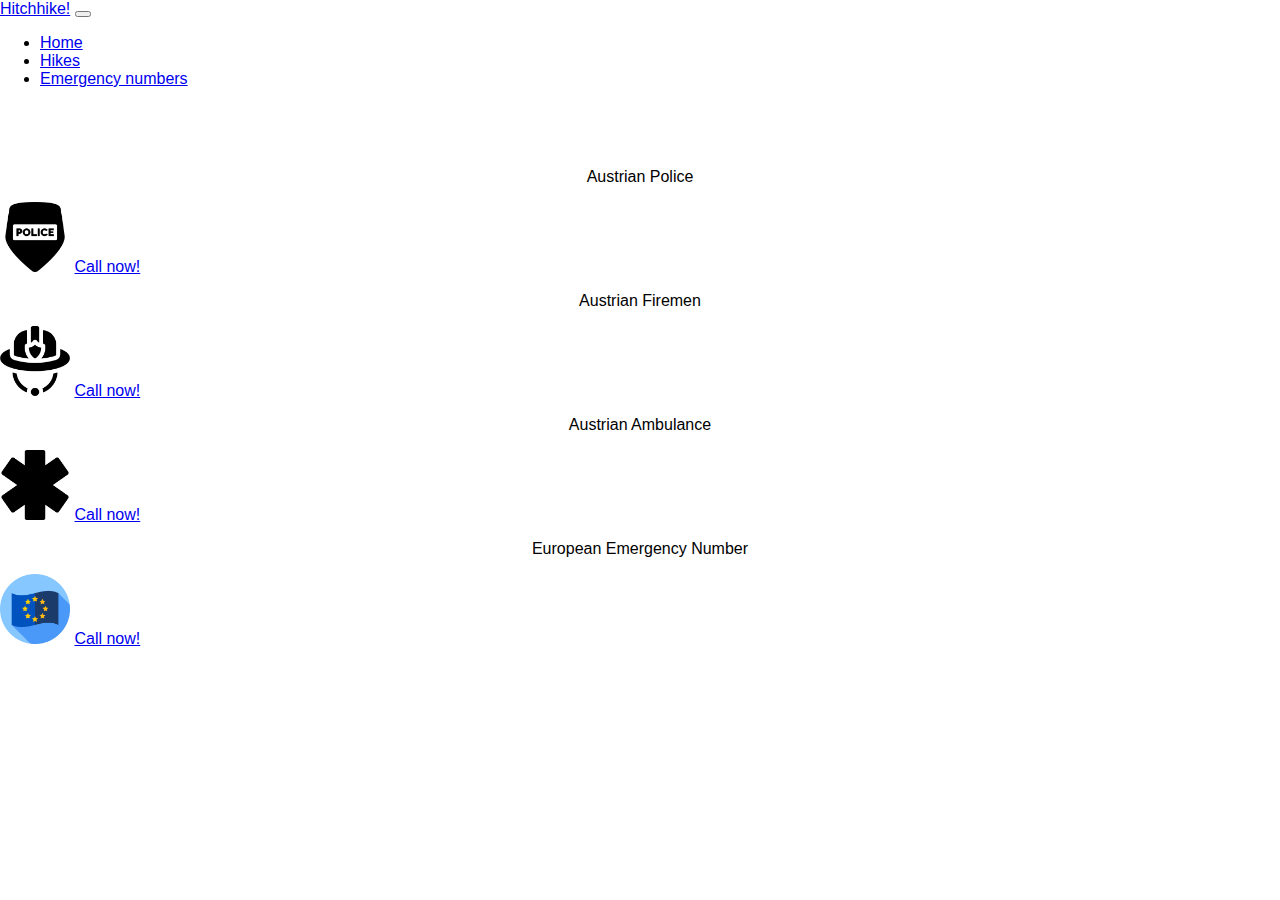
<file: emergency.html>
<!DOCTYPE html>
<html lang="en">
<head>
    <meta charset="UTF-8">
    <meta http-equiv="X-UA-Compatible" content="IE=edge">
    <meta name="viewport" content="width=device-width, initial-scale=1.0">
    <link rel="preconnect" href="https://fonts.gstatic.com">
    <script src="index.js"></script>
    <link rel="stylesheet" href="https://maxcdn.bootstrapcdn.com/bootstrap/4.0.0/css/bootstrap.min.css">
    <script src="https://ajax.googleapis.com/ajax/libs/jquery/3.3.1/jquery.min.js"></script>
    <script src="https://cdnjs.cloudflare.com/ajax/libs/popper.js/1.12.9/umd/popper.min.js"></script>
    <script src="https://maxcdn.bootstrapcdn.com/bootstrap/4.0.0/js/bootstrap.min.js"></script>
    <link href="https://fonts.googleapis.com/css2?family=Montserrat:wght@300&display=swap" rel="stylesheet"> 
    <link rel="stylesheet" href="https://cdnjs.cloudflare.com/ajax/libs/font-awesome/4.7.0/css/font-awesome.min.css">
    <link rel="preconnect" href="https://fonts.googleapis.com">
    <link rel="preconnect" href="https://fonts.gstatic.com" crossorigin>
    <link href="https://fonts.googleapis.com/css2?family=Oxygen:wght@300&display=swap" rel="stylesheet">
    <link rel="stylesheet" href="css/emergency.css">
    <title>Emergency Numbers - Hitchike!</title>
</head>
<body>
  <div class="top">
    <nav class="navbar navbar-expand-md navbar-light bg-light">
      <a class="navbar-brand" href="index.html">Hitchhike!</a>
      <button
        class="navbar-toggler"
        type="button"
        data-toggle="collapse"
        data-target="#navbarSupportedContent"
      >
        <span class="navbar-toggler-icon"></span>
      </button>

      <div class="collapse navbar-collapse" id="navbarSupportedContent">
        <ul class="navbar-nav ml-auto">
          <li class="nav-item">
            <a class="nav-link" href="landing.html">Home</a>
          </li>

          <li class="nav-item">
            <a class="nav-link" href="hikes.html">Hikes</a>
          </li>
          <li class="nav-item active">
            <a class="btn btn-outline-danger " href="emergency.html">Emergency numbers</a>
          </li>
        </ul>
      </div>
    </nav>
  </div>
      <div class="row text-center">
        <div class="col-md-3 p-2">
          <p>Austrian Police</p>
          <img src="media/shield.png" width="70">
          <a class="btn btn-outline-danger" href="tel:+43-133">Call now!</a>
        </div>
        <div class="col-md-3 p-2">
          <p>Austrian Firemen</p>
          <img src="media/firefighter-helmet.png" width="70">
          <a class="btn btn-outline-danger" href="tel:+43-122">Call now!</a>
        </div>
        <div class="col-md-3 p-2">
          <p>Austrian Ambulance</p>
          <img src="media/star.png" width="70">
          <a class="btn btn-outline-danger" href="tel:+43-144">Call now!</a>
        </div>
        <div class="col-md-3 p-2">
          <p>European Emergency Number</p>
          <img src="media/european-union.png" width="70"> 
          <a class="btn btn-outline-danger" href="tel:+43-112">Call now!</a>
        </div>
      </div>
      <div class="row"></div>
  
       <!--<div class="emergency-numbers">
            <div class="police">
                <p>Police</p>
                <a href="tel:+43-133"><img src="img/police.png" alt="" srcset=""> 133</a>
            </div>
            <div class="fire">
                <p>Fire brigade</p>
                <a href="tel:+43-122"><img src="img/fire-truck.png" alt="" srcset=""> 122</a>
                
            </div>
            <div class="ambulance">
                <p>Ambulance</p>
                <a href="tel:+43-144"><img src="img/ambulance.png" alt="" srcset=""> 144</a>
                
            </div>
            <div class="european">
                <p>European emergency number</p>
                <a href="tel:+43-112"><img src="img/emergency-number.png" alt="" srcset=""><br> 112</a>
            </div>
        </div>
    </div> --> 
</body>
</html>
</file>
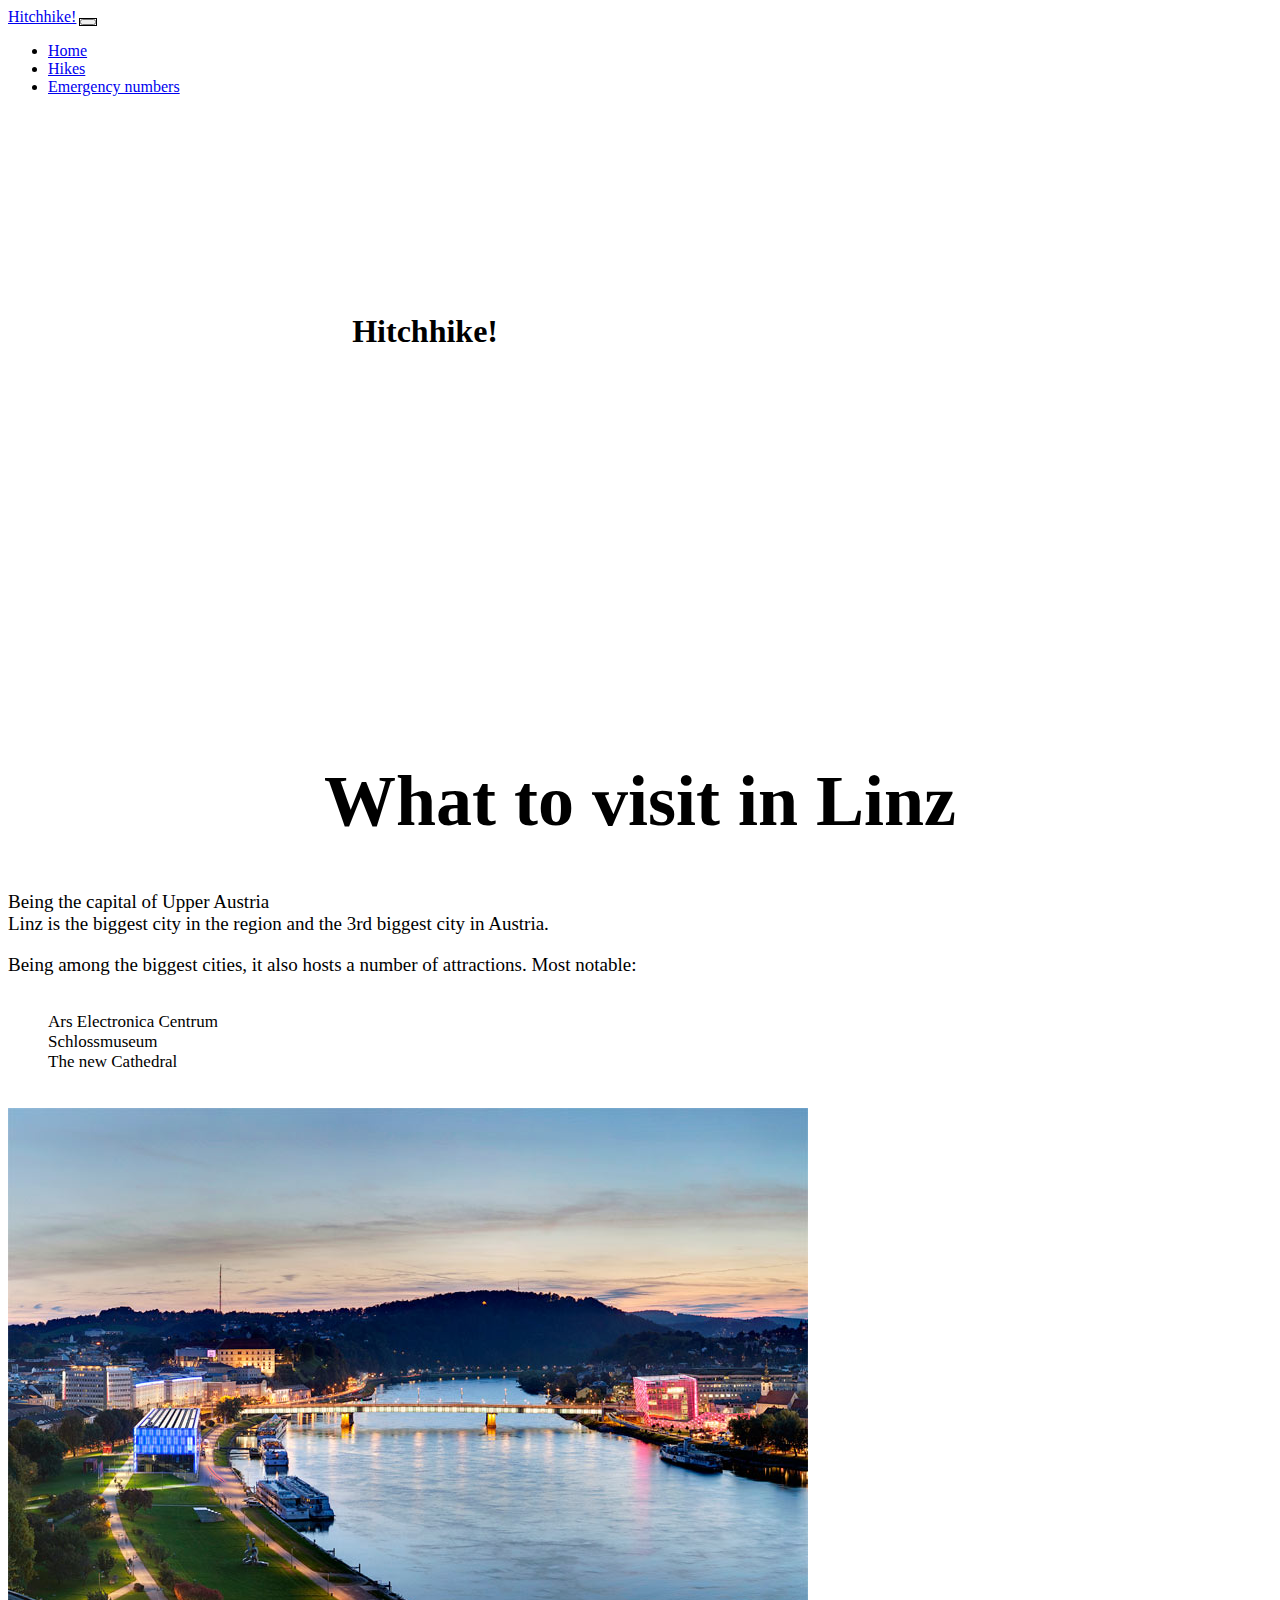
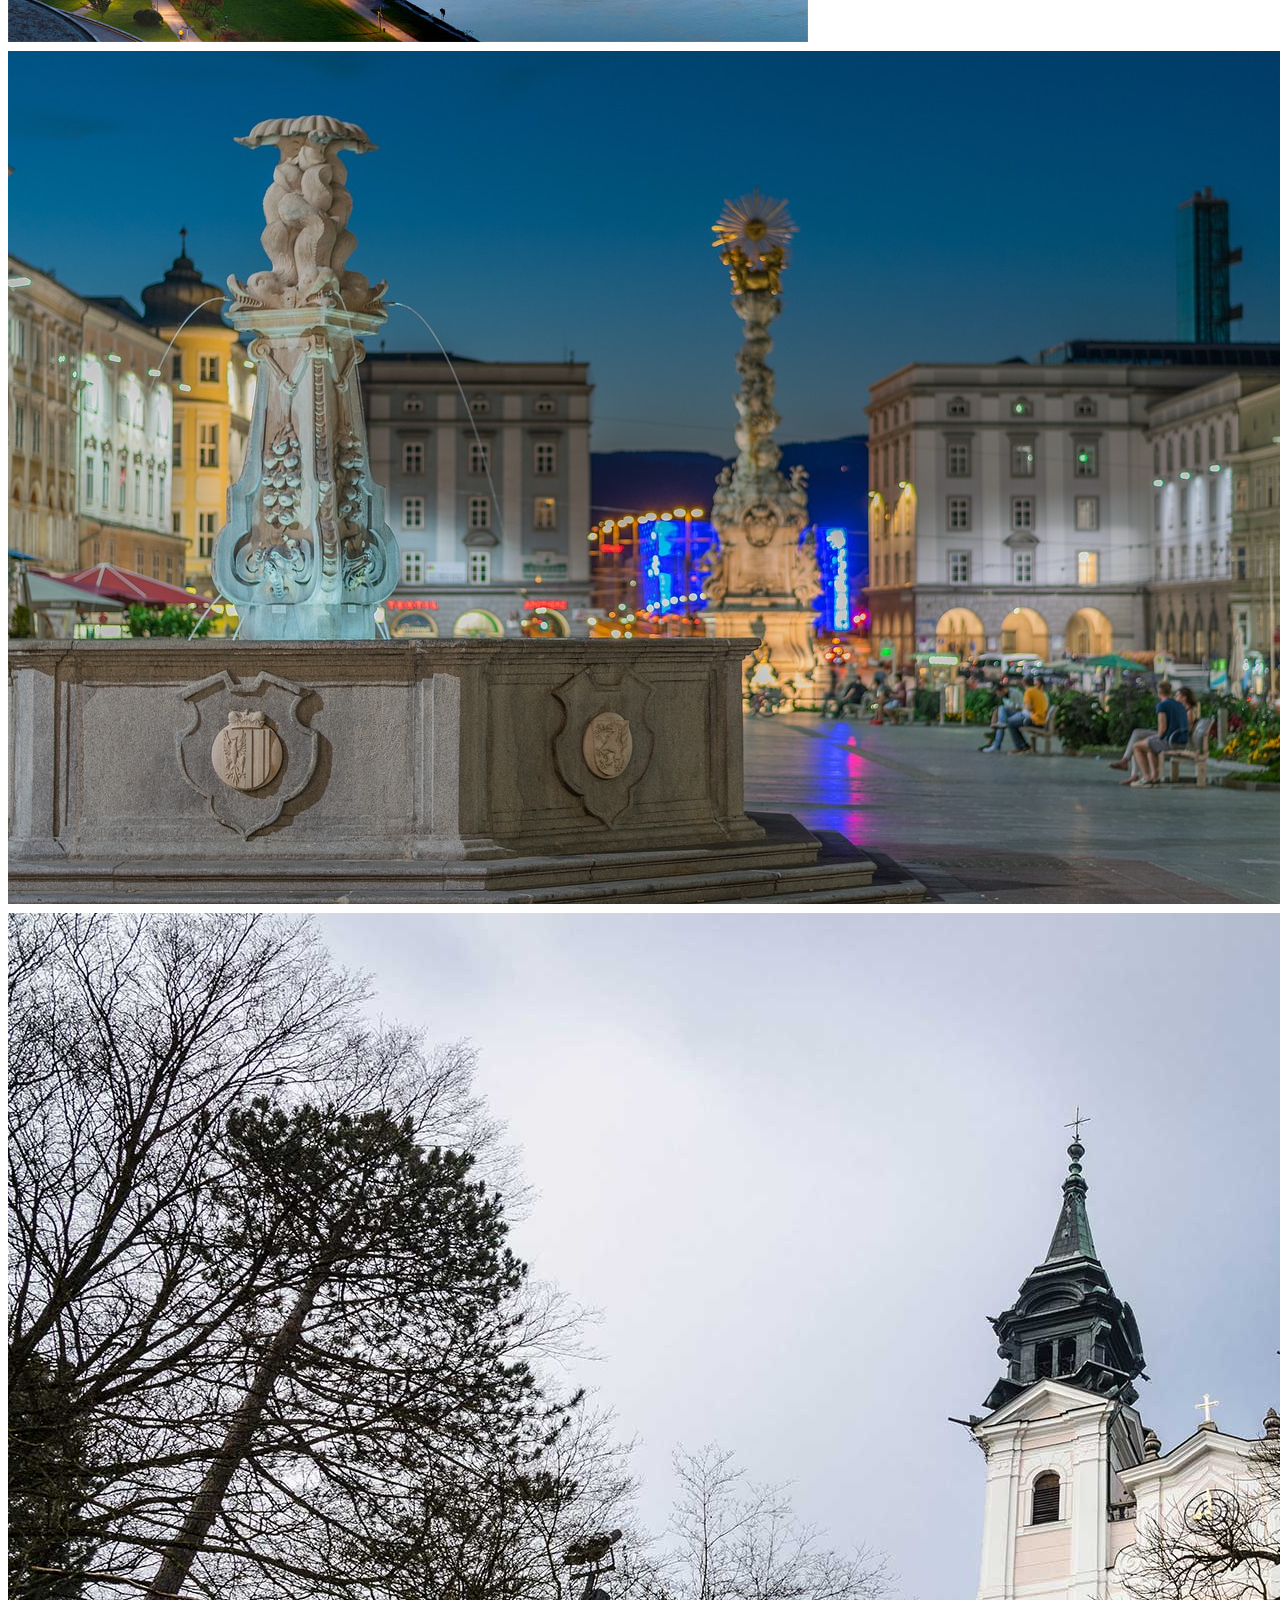
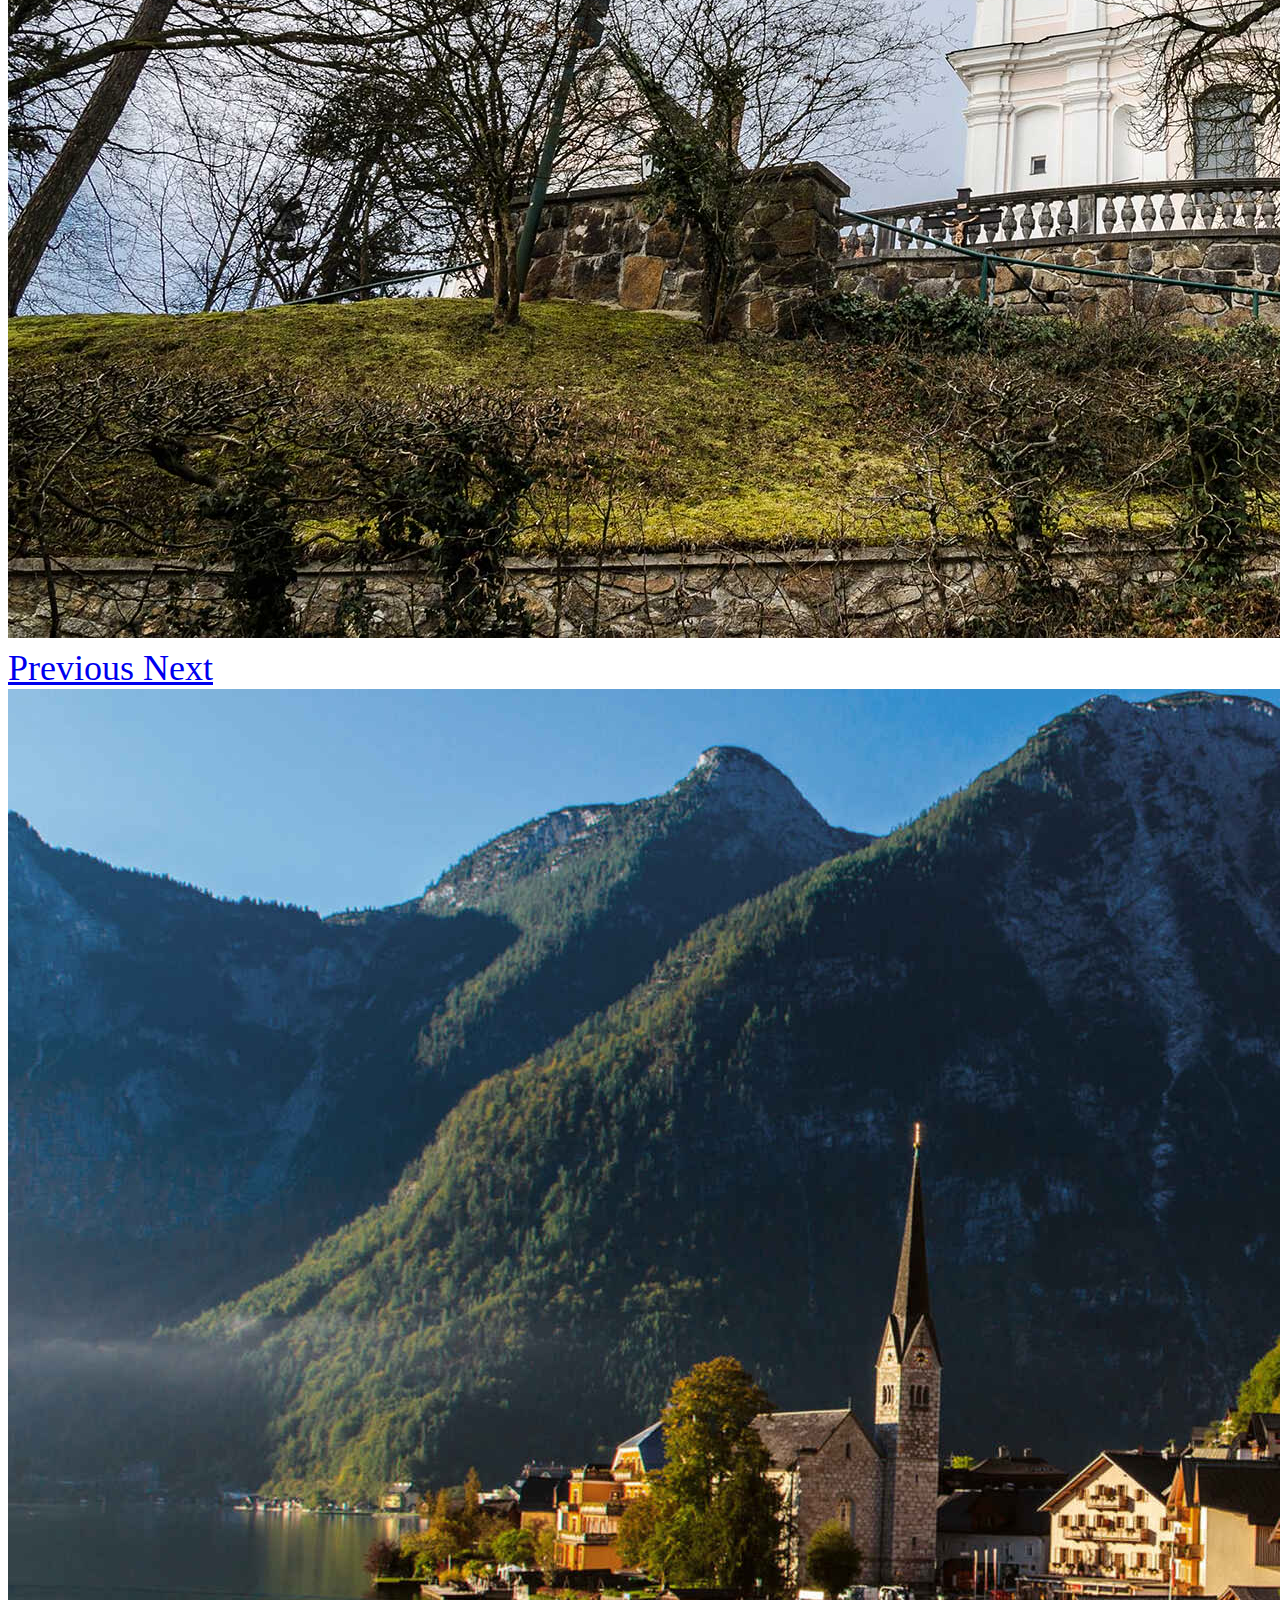
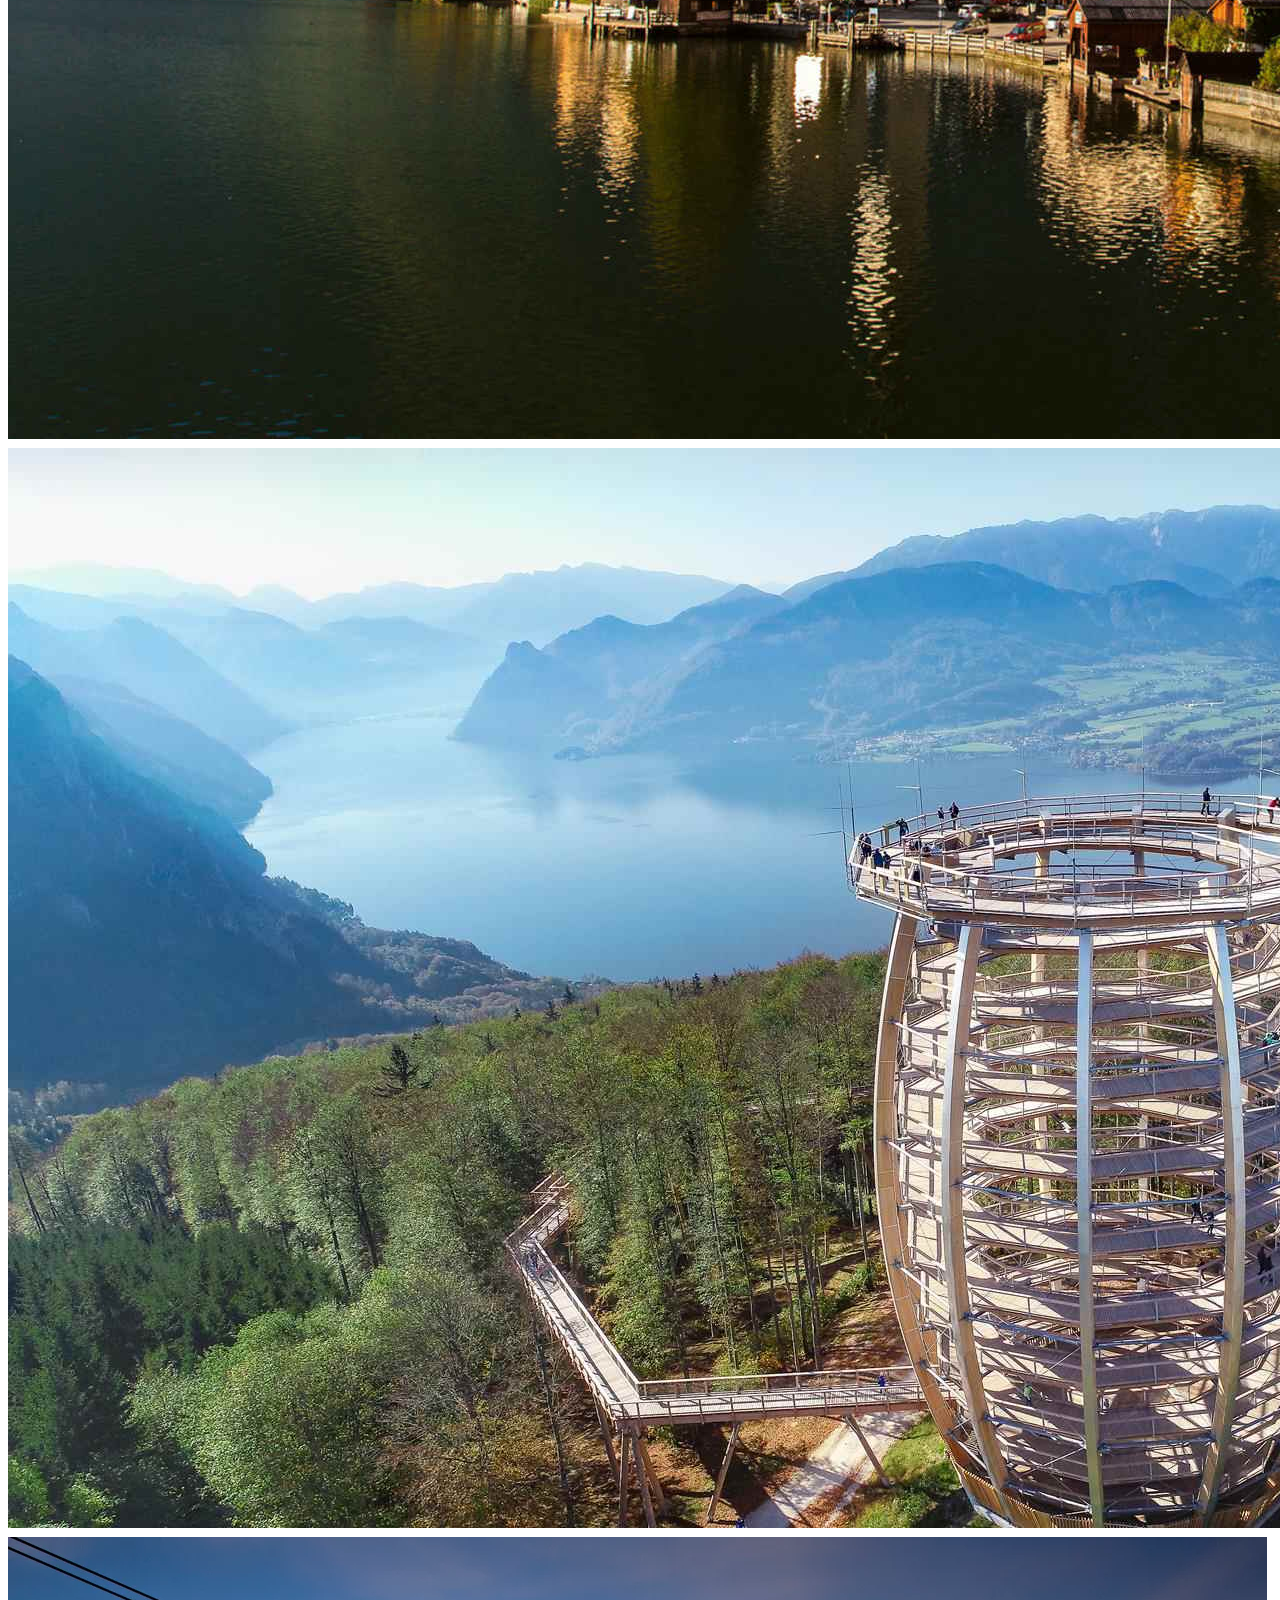
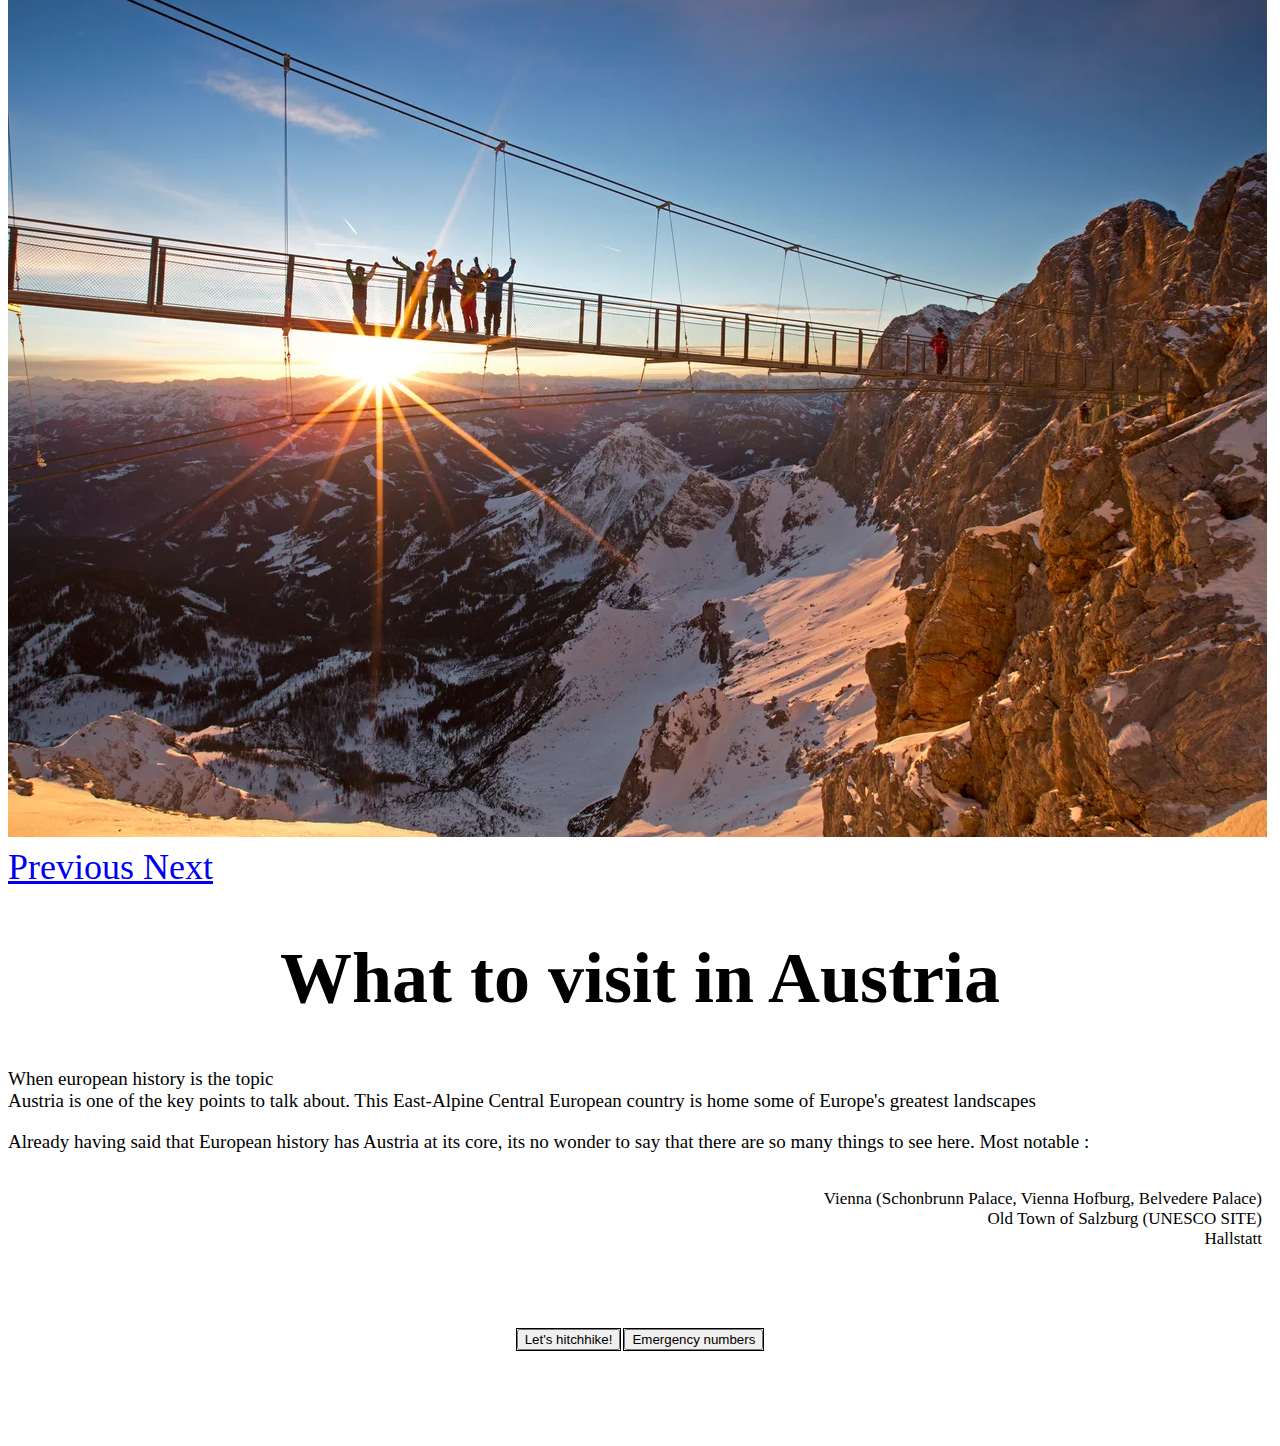
<file: landing.html>
<!DOCTYPE html>
<html lang="en">
<head>
    <meta charset="UTF-8">
    <meta http-equiv="X-UA-Compatible" content="IE=edge">
    <meta name="viewport" content="width=device-width, initial-scale=1.0">
    <link rel="preconnect" href="https://fonts.gstatic.com">
    <link rel="stylesheet" href="https://maxcdn.bootstrapcdn.com/bootstrap/4.0.0/css/bootstrap.min.css">
	  <script src="https://ajax.googleapis.com/ajax/libs/jquery/3.3.1/jquery.min.js"></script>
	  <script src="https://cdnjs.cloudflare.com/ajax/libs/popper.js/1.12.9/umd/popper.min.js"></script>
  	<script src="https://maxcdn.bootstrapcdn.com/bootstrap/4.0.0/js/bootstrap.min.js"></script>
    <link rel="preconnect" href="https://fonts.googleapis.com">
    <link rel="preconnect" href="https://fonts.gstatic.com" crossorigin>
    <link href="https://fonts.googleapis.com/css2?family=Oxygen:wght@300&display=swap" rel="stylesheet"> 
    <link rel="stylesheet" href="https://cdnjs.cloudflare.com/ajax/libs/font-awesome/4.7.0/css/font-awesome.min.css">
    <script src="https://ajax.googleapis.com/ajax/libs/jquery/1.12.4/jquery.min.js"></script>
    <link rel="stylesheet" href="https://maxcdn.bootstrapcdn.com/bootstrap/3.3.7/css/bootstrap.min.css">
    <script src="https://maxcdn.bootstrapcdn.com/bootstrap/3.3.7/js/bootstrap.min.js"></script>
    <link rel="stylesheet" href="landing.css">
    <title>Hitchhike</title>
</head>
<body>
    <div class="mobile-container">

      <div class="top">
        <nav class="navbar navbar-expand-md navbar-light bg-light">
          <a class="navbar-brand" href="index.html">Hitchhike!</a>
          <button
            class="navbar-toggler"
            type="button"
            data-toggle="collapse"
            data-target="#navbarSupportedContent"
          >
            <span class="navbar-toggler-icon"></span>
          </button>
  
          <div class="collapse navbar-collapse" id="navbarSupportedContent">
            <ul class="navbar-nav ml-auto">
              <li class="nav-item active">
                <a class="nav-link" href="landing.html">Home</a>
              </li>
  
              <li class="nav-item">
                <a class="nav-link" href="hikes.html">Hikes</a>
              </li>
              <li class="nav-item">
                <a class="btn btn-danger " href="emergency.html">Emergency numbers</a>
              </li>
            </ul>
          </div>
        </nav>
      </div>

        <div class="parallax text-center">
          <div class="text-wrap w-50 offset-4 offset-md-4">
            <h1>Hitchhike!</h1>
            <p>The modern solution<br>For the modern day Hiker!</p>
          </div>
          <div class="mouse"></div>
        </div>

        <div class="content">
            <div class="row">
              <div class="col-md-6 text-center left-row">
                <h1>What to visit in Linz</h1>
                <p>Being the capital of Upper Austria<br>
                Linz is the biggest city in the region and the 3rd biggest city in Austria.</p>
                <p>Being among the biggest cities, it also hosts a number of attractions. Most notable:</p>
                <ul style="list-style: none;">
                  <li>Ars Electronica Centrum</li>
                  <li>Schlossmuseum</li>
                  <li>The new Cathedral</li>
                </ul>
               
              </div>
              <div class="col-md-6">
                <div id="carouselExampleControls" class="carousel slide" data-ride="carousel">
                  <div class="carousel-inner">
                    <div class="carousel-item active">
                      <img class="d-block w-100" src="img/linz.jpg" alt="First slide">
                    </div>
                    <div class="carousel-item">
                      <img class="d-block w-100" src="img/linz2.jpg" alt="Second slide">
                    </div>
                    <div class="carousel-item">
                      <img class="d-block w-100" src="img/linz3.jpg" alt="Third slide">
                    </div>
                  </div>
                  <a class="carousel-control-prev" href="#carouselExampleControls" role="button" data-slide="prev">
                    <span class="carousel-control-prev-icon" aria-hidden="true"></span>
                    <span class="sr-only">Previous</span>
                  </a>
                  <a class="carousel-control-next" href="#carouselExampleControls" role="button" data-slide="next">
                    <span class="carousel-control-next-icon" aria-hidden="true"></span>
                    <span class="sr-only">Next</span>
                  </a>
                </div>
              </div>
            </div> 
            <div class="row">
              <div class="col-md-6">
                <div id="carouselExampleControls1" class="carousel slide" data-ride="carousel">
                  <div class="carousel-inner">
                    <div class="carousel-item active">
                      <img class="d-block w-100" src="img/austria1.jpg" alt="First slide">
                    </div>
                    <div class="carousel-item">
                      <img class="d-block w-100" src="img/austria2.jpg" alt="Second slide">
                    </div>
                    <div class="carousel-item">
                      <img class="d-block w-100" src="img/austria3.webp" alt="Third slide">
                    </div>
                  </div>
                  <a class="carousel-control-prev" href="#carouselExampleControls1" role="button" data-slide="prev">
                    <span class="carousel-control-prev-icon" aria-hidden="true"></span>
                    <span class="sr-only">Previous</span>
                  </a>
                  <a class="carousel-control-next" href="#carouselExampleControls1" role="button" data-slide="next">
                    <span class="carousel-control-next-icon" aria-hidden="true"></span>
                    <span class="sr-only">Next</span>
                  </a>
                </div>
              </div>
              <div class="col-md-6 text-center right-row">
                <h1>What to visit in Austria</h1>
                <p>When european history is the topic<br>
                  Austria is one of the key points to talk about. This East-Alpine Central European country is home
                some of Europe's greatest landscapes</p>
                  <p>Already having said that European history has Austria at its core, its no wonder to say that there are so many things to see here.
                    Most notable :
                  </p>
                  <ul style="list-style: none;">
                    <li>Vienna (Schonbrunn Palace, Vienna Hofburg, Belvedere Palace)</li>
                    <li>Old Town of Salzburg (UNESCO SITE)</li>
                    <li>Hallstatt</li>
                  </ul>
              </div>
            </div>
          </div>
                        

        <div class="options">
        <button type="button" class="btn btn-success btn-lg">Let's hitchhike!</button>
        <button type="button" class="btn btn-outline-danger btn-lg" >Emergency numbers</button>
        </div>
</body>
</html>
</file>
<file: css/emergency.css>
html{
  overflow-x: hidden;
}

.body {
  font-family: "Oxygen", sans-serif !important;
  margin: 0;
  height: 100%;
}

.top {
  margin-bottom: 5em;
}
.emergency-numbers {
  display: grid;
  margin-left: 1.5em;
  margin-right: 1.5em;
  grid-template-columns: 1fr 1fr 1fr;
  grid-template-rows: 1fr 1fr;
  gap: 0px 0px;
  grid-template-areas:
    "fire police ambulance"
    "european european european";
  border: solid 0.15em black;
  border-radius: 1.5em;
  margin-bottom: 4em;
}

.fire {
  grid-area: fire;
  margin: auto;
}
.police {
  grid-area: police;
  margin: auto;
}
.ambulance {
  grid-area: ambulance;
  margin: auto;
}
.european {
  grid-area: european;
  margin: auto;
}

body {
  font-family: "Montserrat", sans-serif;
  margin: 0;
  height: 100%;
}

.mobile-container {
  max-width: 100%;
  margin: auto;

  color: black;
  border-radius: 10px;
}

.topnav {
  overflow: hidden;
  background-color: rgb(199, 146, 162);
  position: relative;
}

.topnav #myLinks {
  display: none;
}

.topnav a {
  color: black;
  padding: 14px 16px;
  text-decoration: none;
  font-size: 17px;
  display: block;
}

.topnav a.icon {
  /*background: #c0d1fd;*/
  background: rgb(192, 132, 151);
  display: block;
  position: relative;
  right: 0;
  top: 0;
}

.topnav a:hover {
  background-color: #ddd;
  color: black;
}

.info-containers {
  display: flex;
  flex-direction: column;
  height: 100%;
  background-color: white;
}

.fire img,
.police img,
.ambulance img,
.european img {
  width: 10vh;
  height: auto;
  margin-left: auto;
  margin-right: auto;
}

p {
  text-align: center;
}

.fire,
.police,
.ambulance,
.european {
  text-align: center;
}
.container-city {
  height: 25vh;
  background-color: #f5e4e4;
  margin-right: 1.5em;
  margin-left: 1.5em;
  margin-bottom: 2.5em;
  margin-top: 2em;
  border-radius: 0.8em;
  box-shadow: 5px 6px 5px 1px rgba(167, 154, 154, 0.57);
}
</file>
<file: landing.css>
html{
    overflow-x:hidden;
  }
  

.parallax {
    /* The image used */
    background-image: url(https://www.snopes.com/tachyon/2020/10/Getty-hitchhiker.jpg?resize=865,452&quality=65);
  
    /* Set a specific height */
    min-height: 600px;
  
    /* Create the parallax scrolling effect */
    background-attachment: fixed;
    background-position: center;
    background-repeat: no-repeat;
    background-size: cover;
    margin: 0;
  }

  .navbar {
      margin:0 !important;
  }
  .content {
    
    background-color:white;
    font-size:36px;
  }
  h1{
      text-align: center;
  }

  .options {
      text-align: center;
      margin-top: 5em;
      margin-bottom: 6em;
  }
  button {
      size: 30em;
      outline: black 0.5px solid;
  }

  .text-wrap{
      background-color:rgba(256, 256, 256, 0.3);
      position: relative;
      top:10em;
      padding:20px;
      border-radius: 20px;
     transform: translateX(-17%);
  }

  .text-wrap h1,p{
      color:black;
  }

.mouse {
	width: 25px;
	height: 50px;
	border: 3px solid #fff;
	border-radius: 60px;
	position: relative;
    top:20em;
    left: 49%;
}

.mouse::before{
    content: '';
	width: 12px;
	height: 12px;
	position: absolute;
	top: 10px;
	left: 50%;
	transform: translateX(-50%);
	background-color: #fff;
	border-radius: 50%;
	opacity: 1;
	animation: wheel 2s infinite;
	-webkit-animation: wheel 2s infinite;
}

@keyframes wheel {
	to {
		opacity: 0;
		top: 60px;
	}
}

@-webkit-keyframes wheel {
	to {
		opacity: 0;
		top: 60px;
	}
}


.left-row p{
    font-size: 19px;
}

.left-row li{
    font-size: 17px;
    text-align: left;
}

.right-row p{
    font-size:19px;
}

.right-row li{
    font-size: 17px;
    text-align: right;
    margin-right: 10px;
}
</file>
